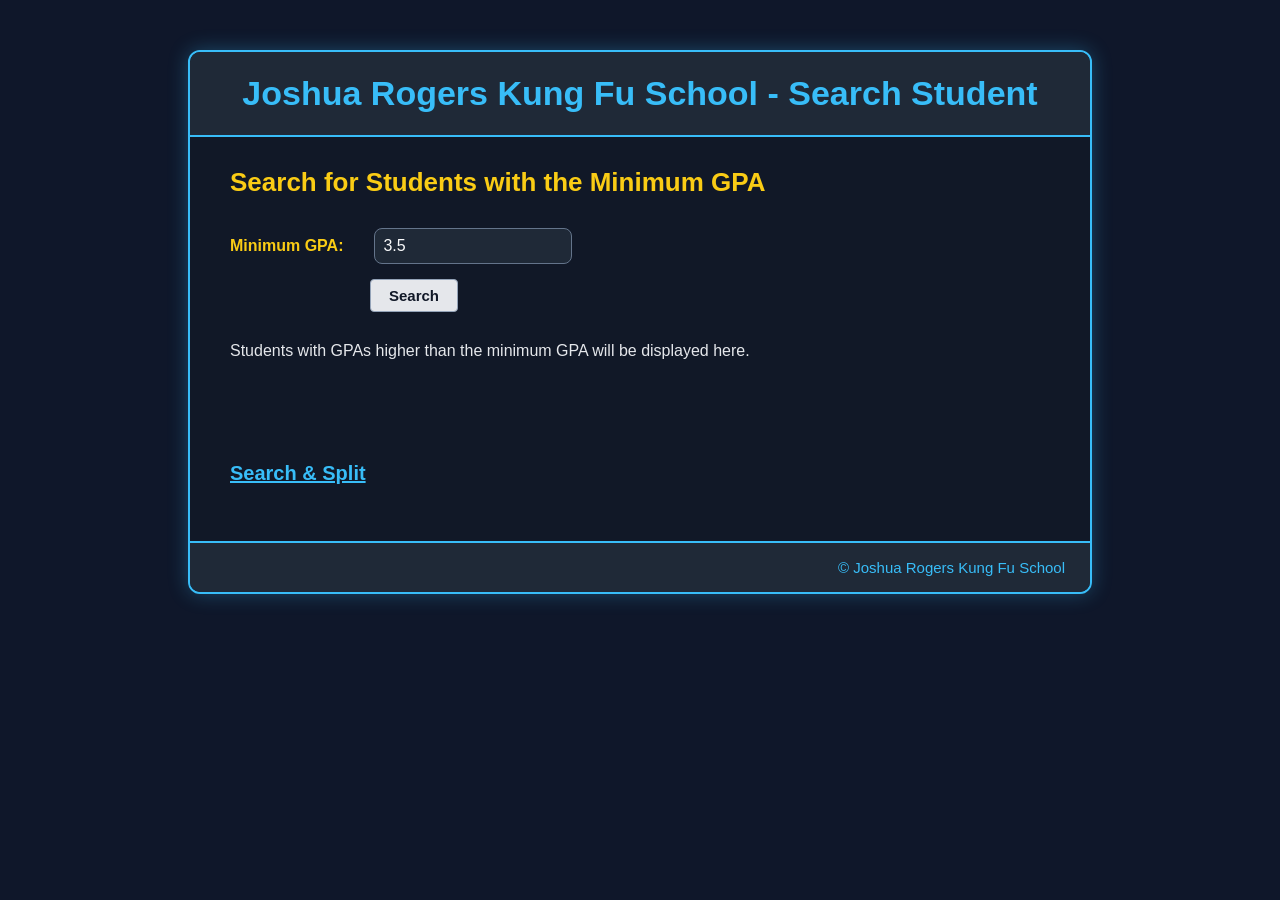
<file: ajax-student-search/index.htm>
<!--
Author: Joshua Rogers

Purpose:
This page allows the user to enter a minimum GPA and search
for students with GPAs higher than the entered value. AJAX
is used to display the search results without reloading the page.
-->

<!DOCTYPE html>

<html lang="en">

<head>
    <meta charset="utf-8">
    <title>joshua rogers's kung fu school</title>
	
	<!-- Connects this webpage to the external CSS stylesheet -->
    <link rel="stylesheet" href="main.css?v=8">


    <script>
        /*
        searchStudents()
        Gets the minimum GPA entered by the user and uses an
        XMLHttpRequest object to send the value to the PHP file.
        The PHP response is displayed without reloading this page.
        */
        function searchStudents() {

            // Get the minimum GPA entered by the user.
            var minimumGPA =
                document.getElementById("minimumGPA").value;

            /*
            Check that the user entered a GPA before attempting
            to send the AJAX request.
            */
            if (minimumGPA === "") {
                document.getElementById("searchResults").innerHTML =
                    "<p>Please enter a minimum GPA.</p>";
                return;
            }

            // Variable used to store the XMLHttpRequest object.
            var ajaxRequest;

            /*
            Create the XMLHttpRequest object used to communicate
            with the PHP search file.
            */
            try {
                ajaxRequest = new XMLHttpRequest();
            } catch (e) {
                alert("Your browser does not support AJAX.");
                return;
            }

            /*
            Monitor the AJAX request. When the PHP request has
            completed successfully, place the returned HTML inside
            the searchResults div.
            */
            ajaxRequest.onreadystatechange = function () {

                if (ajaxRequest.readyState == 4 &&
                    ajaxRequest.status == 200) {

                    document.getElementById("searchResults").innerHTML =
                        ajaxRequest.responseText;
                }
            };

            /*
            Send the minimum GPA to joshua_rogers_search.php.
            encodeURIComponent safely prepares the GPA value
            for use in the URL.
            */
            ajaxRequest.open(
                "GET",
                "joshuarogers_search.php?gpa=" +
                encodeURIComponent(minimumGPA),
                true
            );

            // Send the AJAX request to the server.
            ajaxRequest.send();
        }
    </script>

</head>

<body>

<!-- Main page wrapper -->
<div id="wrapper">

    <!-- Page heading -->
    <header>
        <h1>Joshua Rogers Kung Fu School - Search Student</h1>
    </header>

    <!-- Main search content -->
    <main>

        <h2>Search for Students with the Minimum GPA</h2>

        <!-- GPA search controls -->
        <div class="search-form">

            <label for="minimumGPA">
                Minimum GPA:
            </label>

            <!--
            Allows the user to enter a GPA between 0 and 4.
            The example begins with a default value of 3.5.
            -->
            <input
                type="number"
                id="minimumGPA"
                name="minimumGPA"
                min="0"
                max="4"
                step="0.01"
                value="3.5"
            >

            <br>

            <!-- Clicking this button runs the AJAX search function. -->
            <button type="button" onclick="searchStudents()">
                Search
            </button>

        </div>

        <!--
        AJAX results are displayed inside this div.
        The initial message is replaced after a successful search.
        -->
        <div id="searchResults">
            <p>
                Students with GPAs higher than the minimum GPA
                will be displayed here.
            </p>
        </div>
		
		<!-- Link to the Question 4 Search and Split page -->
		<p class="page-link">
			<a href="joshua_rogers_ajaxsearch_single.htm">
				Search &amp; Split
			</a>
		</p>

    </main>

    <!-- Page footer -->
    <footer>
        &copy; Joshua Rogers Kung Fu School
    </footer>

</div>

</body>

</html>
</file>
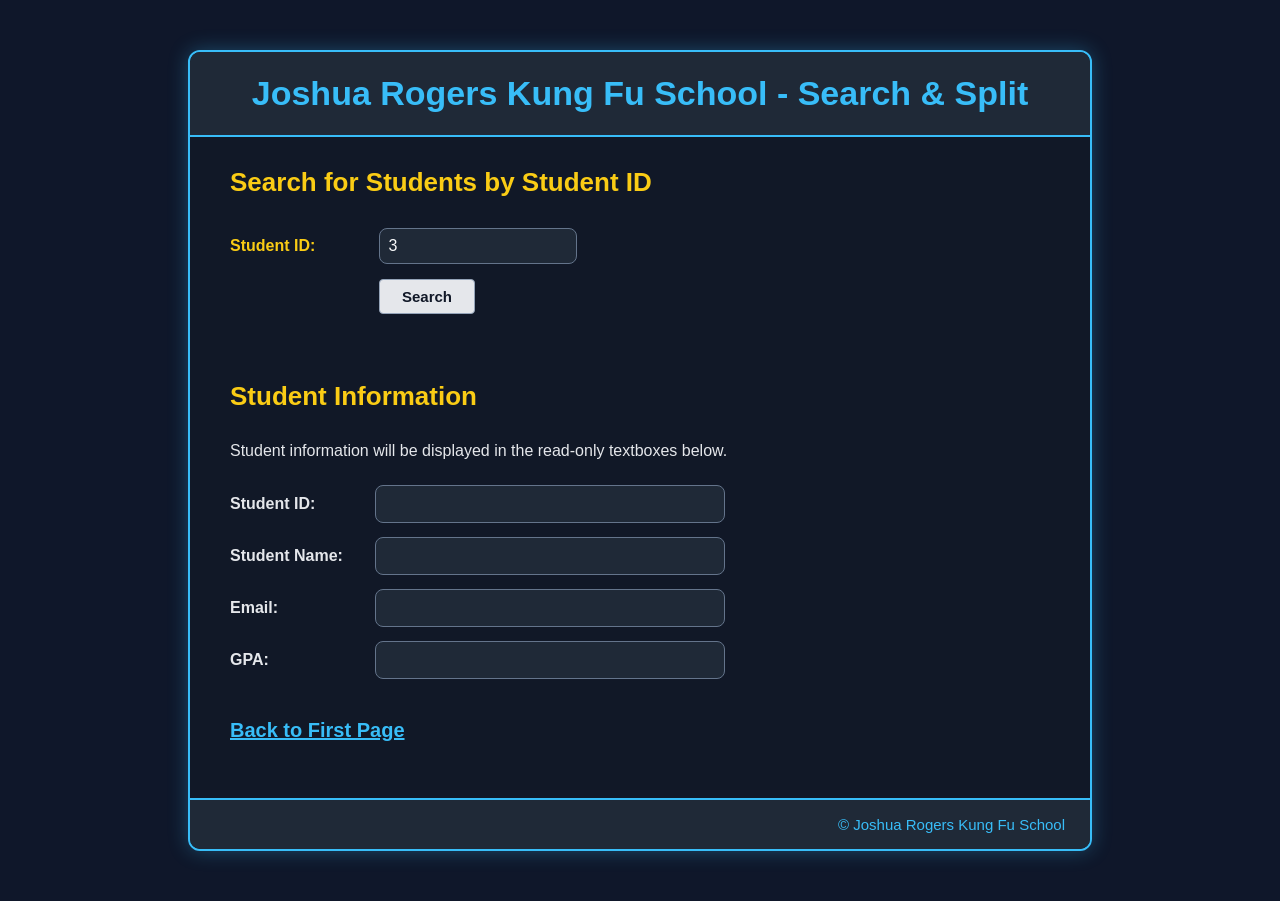
<file: ajax-student-search/joshua_rogers_ajaxsearch_single.htm>
<!--
Author: Joshua Rogers

Purpose:
This page allows the user to search for one student by studentID.
AJAX retrieves the matching student record without reloading the
page. JavaScript splits the returned data and places the values
into four existing read-only textboxes.
-->

<!DOCTYPE html>

<html lang="en">

<head>
    <meta charset="utf-8">

    <title>joshua rogers's kung fu school</title>

    <!-- External stylesheet used to format the webpage -->
    <link rel="stylesheet" href="main.css?v=7">

    <script>
        /*
        searchSingleStudent()
        Sends the studentID to the PHP search file using AJAX.
        The returned record is split into four values and placed
        into the existing read-only output textboxes.
        */
        function searchSingleStudent() {

            // Get the studentID entered by the user.
            var studentID =
                document.getElementById("studentSearchID").value;

            // Get references to the four existing output textboxes.
            var outputID =
                document.getElementById("outputStudentID");

            var outputName =
                document.getElementById("outputName");

            var outputEmail =
                document.getElementById("outputEmail");

            var outputGPA =
                document.getElementById("outputGPA");

            // Get the area used to display a status or error message.
            var searchMessage =
                document.getElementById("searchMessage");

            /*
            Clear the previous output before performing
            another search.
            */
            outputID.value = "";
            outputName.value = "";
            outputEmail.value = "";
            outputGPA.value = "";
            searchMessage.textContent = "";

            // Verify that the user entered a studentID.
            if (studentID === "") {
                searchMessage.textContent =
                    "Please enter a student ID.";
                return;
            }

            // Variable used to store the XMLHttpRequest object.
            var ajaxRequest;

            /*
            Create the XMLHttpRequest object used to communicate
            with the PHP file without reloading the page.
            */
            try {
                ajaxRequest = new XMLHttpRequest();
            } catch (e) {
                searchMessage.textContent =
                    "Your browser does not support AJAX.";
                return;
            }

            /*
            Process the response after the AJAX request
            has completed.
            */
            ajaxRequest.onreadystatechange = function () {

                if (ajaxRequest.readyState == 4) {

                    if (ajaxRequest.status == 200) {

                        /*
                        Store the response from PHP. PHP returns the
                        student data separated by double pipe symbols:

                        studentID||name||email||GPA
                        */
                        var response =
                            ajaxRequest.responseText.trim();

                        // Handle a studentID that was not found.
                        if (response === "NOT_FOUND") {
                            searchMessage.textContent =
                                "No student was found with that ID.";
                            return;
                        }

                        // Handle an invalid studentID.
                        if (response === "INVALID_ID") {
                            searchMessage.textContent =
                                "Please enter a valid student ID.";
                            return;
                        }
						
						// Handles a database error
						if (response === "DATABASE_ERROR") {
							searchMessage.textContent =
								"The database search could not be completed.";
							return;
						}

                        /*
                        Split the returned string at each double
                        pipe delimiter. The resulting array contains:

                        studentData[0] = studentID
                        studentData[1] = name
                        studentData[2] = email
                        studentData[3] = GPA
                        */
                        var studentData = response.split("||");

                        // Verify that four values were returned.
                        if (studentData.length == 4) {

                            /*
                            Place each returned value into one of the
                            existing read-only textboxes. The textboxes
                            are not recreated.
                            */
                            outputID.value = studentData[0];
                            outputName.value = studentData[1];
                            outputEmail.value = studentData[2];
                            outputGPA.value = studentData[3];

                            searchMessage.textContent =
                                "Student record found.";
                        } else {
                            searchMessage.textContent =
                                "The student record could not be displayed.";
                        }

                    } else {
                        searchMessage.textContent =
                            "Search error. HTTP status: " +
                            ajaxRequest.status;
                    }
                }
            };

            /*
            Send the studentID to the PHP search file.
            The filename exactly matches the assignment requirement.
            */
            ajaxRequest.open(
                "GET",
                "joshuarogers_search_single.php?studentID=" +
                encodeURIComponent(studentID),
                true
            );

            // Send the AJAX request.
            ajaxRequest.send();
        }
    </script>

</head>

<body>

<!-- Main page wrapper -->
<div id="wrapper">

    <!-- Page heading -->
    <header>
        <h1>Joshua Rogers Kung Fu School - Search &amp; Split</h1>
    </header>

    <!-- Main page content -->
    <main>

        <h2>Search for Students by Student ID</h2>

        <!-- Student search controls -->
        <div class="single-search-form">

            <label for="studentSearchID">
                Student ID:
            </label>

            <input
                type="number"
                id="studentSearchID"
                name="studentSearchID"
                min="1"
                step="1"
                value="3"
            >

            <br>

            <!-- Runs the AJAX student search -->
            <button type="button" onclick="searchSingleStudent()">
                Search
            </button>

        </div>

        <!-- Search status and error messages appear here -->
        <p id="searchMessage" aria-live="polite"></p>

        <h2 class="output-heading">
            Student Information
        </h2>

        <p>
            Student information will be displayed in the
            read-only textboxes below.
        </p>

        <!--
        Existing output textboxes. JavaScript places retrieved
        values into these fields without recreating them.
        -->
        <div class="student-output">

			<div class="output-row">
				<label for="outputStudentID">Student ID:</label>

				<input
					type="text"
					id="outputStudentID"
					name="outputStudentID"
					readonly
				>
			</div>

			<div class="output-row">
				<label for="outputName">Student Name:</label>

				<input
					type="text"
					id="outputName"
					name="outputName"
					readonly
				>
			</div>

			<div class="output-row">
				<label for="outputEmail">Email:</label>

				<input
					type="email"
					id="outputEmail"
					name="outputEmail"
					readonly
				>
			</div>

			<div class="output-row">
				<label for="outputGPA">GPA:</label>

				<input
					type="text"
					id="outputGPA"
					name="outputGPA"
					readonly
				>
			</div>

		</div>

        <!-- Returns the user to the Question 3 page -->
        <p class="page-link">
            <a href="index.htm">Back to First Page</a>
        </p>

    </main>

    <!-- Page footer -->
    <footer>
        &copy; Joshua Rogers Kung Fu School
    </footer>

</div>

</body>

</html>
</file>
<file: ajax-student-search/main.css>
/*
Author: Joshua Rogers

Purpose:
This stylesheet formats the AJAX student GPA search page.
It controls the page layout, headings, search form, student
results table, and footer.
*/

/* Styles the entire page background and default font */
body {
    margin: 0;
    padding: 30px;
    font-family: Arial, Helvetica, sans-serif;
    background-color: #0f172a;
    color: #e5e7eb;
}

/* Main page container */
#wrapper {
    max-width: 900px;
    margin: 20px auto;
    background-color: #111827;
    border: 2px solid #38bdf8;
    border-radius: 12px;
    box-shadow: 0 0 20px rgba(56, 189, 248, 0.30);
    overflow: hidden;
}

/* Header area */
header {
    padding: 22px;
    background-color: #1f2937;
    border-bottom: 2px solid #38bdf8;
}

/* Main page heading */
h1 {
    margin: 0;
    text-align: center;
    color: #38bdf8;
    font-size: 34px;
}

/* Main content area */
main {
    padding: 30px 40px 40px;
}

/* Search section heading */
h2 {
    margin-top: 0;
    margin-bottom: 30px;
    color: #facc15;
    font-size: 26px;
}

/* Search form area */
.search-form {
    margin-bottom: 35px;
}

/* Minimum GPA label */
.search-form label {
    display: inline-block;
    width: 145px;
    font-weight: bold;
    color: #e5e7eb;
}

/* Minimum GPA input box */
input[type="number"] {
    width: 180px;
    padding: 8px;
    font-size: 16px;
    color: #f9fafb;
    background-color: #1f2937;
    border: 1px solid #64748b;
    border-radius: 6px;
}

/* GPA input focus effect */
input[type="number"]:focus {
    outline: none;
    border-color: #38bdf8;
    box-shadow: 0 0 7px rgba(56, 189, 248, 0.65);
}

/* Search button */
button {
    margin-left: 150px;
    margin-top: 14px;
    padding: 8px 20px;
    font-size: 15px;
    font-weight: bold;
    color: #111827;
    background-color: #38bdf8;
    border: 1px solid #38bdf8;
    border-radius: 5px;
    cursor: pointer;
}

/* Search button hover effect */
button:hover {
    background-color: #facc15;
    border-color: #facc15;
}

/* AJAX search results area */
#searchResults {
    margin-top: 25px;
}

/* Student results heading */
#searchResults h2 {
    margin-bottom: 18px;
    color: #facc15;
    font-size: 22px;
}

/* Student results table */
table {
    width: 100%;
    margin-top: 15px;
    border-collapse: collapse;
    background-color: #1f2937;
    border: 2px solid #38bdf8;
}

/* Table header and data cells */
th,
td {
    padding: 10px;
    border: 1px solid #64748b;
    text-align: center;
}

/* Table header */
th {
    color: #111827;
    background-color: #38bdf8;
    font-weight: bold;
}

/* Table data */
td {
    color: #e5e7eb;
}

/* Footer area */
footer {
    padding: 16px 25px;
    background-color: #1f2937;
    border-top: 2px solid #38bdf8;
    text-align: right;
    color: #38bdf8;
    font-size: 15px;
}

/*
Assignment 6 - Question 3
Styles for the AJAX GPA search form.
*/

/* Search form spacing */
.search-form {
    margin-top: 25px;
    margin-bottom: 30px;
}

/* GPA input label */
.search-form label {
    display: inline-block;
    width: 140px;
    font-weight: bold;
    color: #facc15;
}

/* GPA number input */
input[type="number"] {
    width: 180px;
    padding: 8px;
    font-size: 16px;
    color: #f9fafb;
    background-color: #1f2937;
    border: 1px solid #64748b;
    border-radius: 8px;
}

/* GPA input focus effect */
input[type="number"]:focus {
    outline: none;
    border-color: #38bdf8;
    box-shadow: 0 0 8px rgba(56, 189, 248, 0.7);
}

/* Search button */
.search-form button {
    width: auto;
    margin-top: 15px;
    margin-left: 140px;
    padding: 7px 18px;
    font-size: 15px;
    font-weight: bold;
    color: #111827;
    background-color: #e5e7eb;
    border: 1px solid #94a3b8;
    border-radius: 4px;
    cursor: pointer;
}

/* Search button hover effect */
.search-form button:hover {
    background-color: #facc15;
}

/* AJAX result area */
#searchResults {
    margin-top: 30px;
    min-height: 80px;
}

/*
Assignment 6 - Question 4
Styles for the single-student AJAX Search and Split page.
*/

/* Formats the studentID search controls */
.single-search-form {
    margin-top: 25px;
    margin-bottom: 20px;
}

/* Formats the studentID search label */
.single-search-form label {
    display: inline-block;
    width: 145px;
    font-weight: bold;
    color: #facc15;
}

/* Formats the Question 4 search button */
.single-search-form button {
    margin-top: 15px;
    margin-left: 149px;
    padding: 8px 22px;
    font-size: 15px;
    font-weight: bold;
    color: #111827;
    background-color: #e5e7eb;
    border: 1px solid #94a3b8;
    border-radius: 4px;
    cursor: pointer;
}

/* Changes the search button color when hovered */
.single-search-form button:hover {
    background-color: #facc15;
}

/* Formats the status message returned after a search */
#searchMessage {
    min-height: 22px;
    margin-bottom: 25px;
    color: #38bdf8;
    font-weight: bold;
}

/* Adds spacing above the student output section */
.output-heading {
    margin-top: 20px;
}

/* Controls the width of the output form area */
.student-output {
    max-width: 600px;
    margin-top: 25px;
}

/* Places each output label and textbox on one row */
.output-row {
    display: flex;
    align-items: center;
    margin-bottom: 14px;
}

/* Formats the labels beside the output textboxes */
.output-row label {
    width: 145px;
    font-weight: bold;
    color: #e5e7eb;
}

/* Formats the four read-only output textboxes */
.output-row input {
    width: 330px;
    padding: 9px;
    font-size: 16px;
    color: #e5e7eb;
    background-color: #1f2937;
    border: 1px solid #64748b;
    border-radius: 8px;
}

/* Distinguishes the read-only output fields */
.output-row input[readonly] {
    cursor: default;
}

/* Formats navigation links between Questions 3 and 4 */
.page-link {
    margin-top: 40px;
}

/* Formats the link text */
.page-link a {
    color: #38bdf8;
    font-size: 20px;
    font-weight: bold;
}

/* Changes link color when hovered */
.page-link a:hover {
    color: #facc15;
}
</file>
